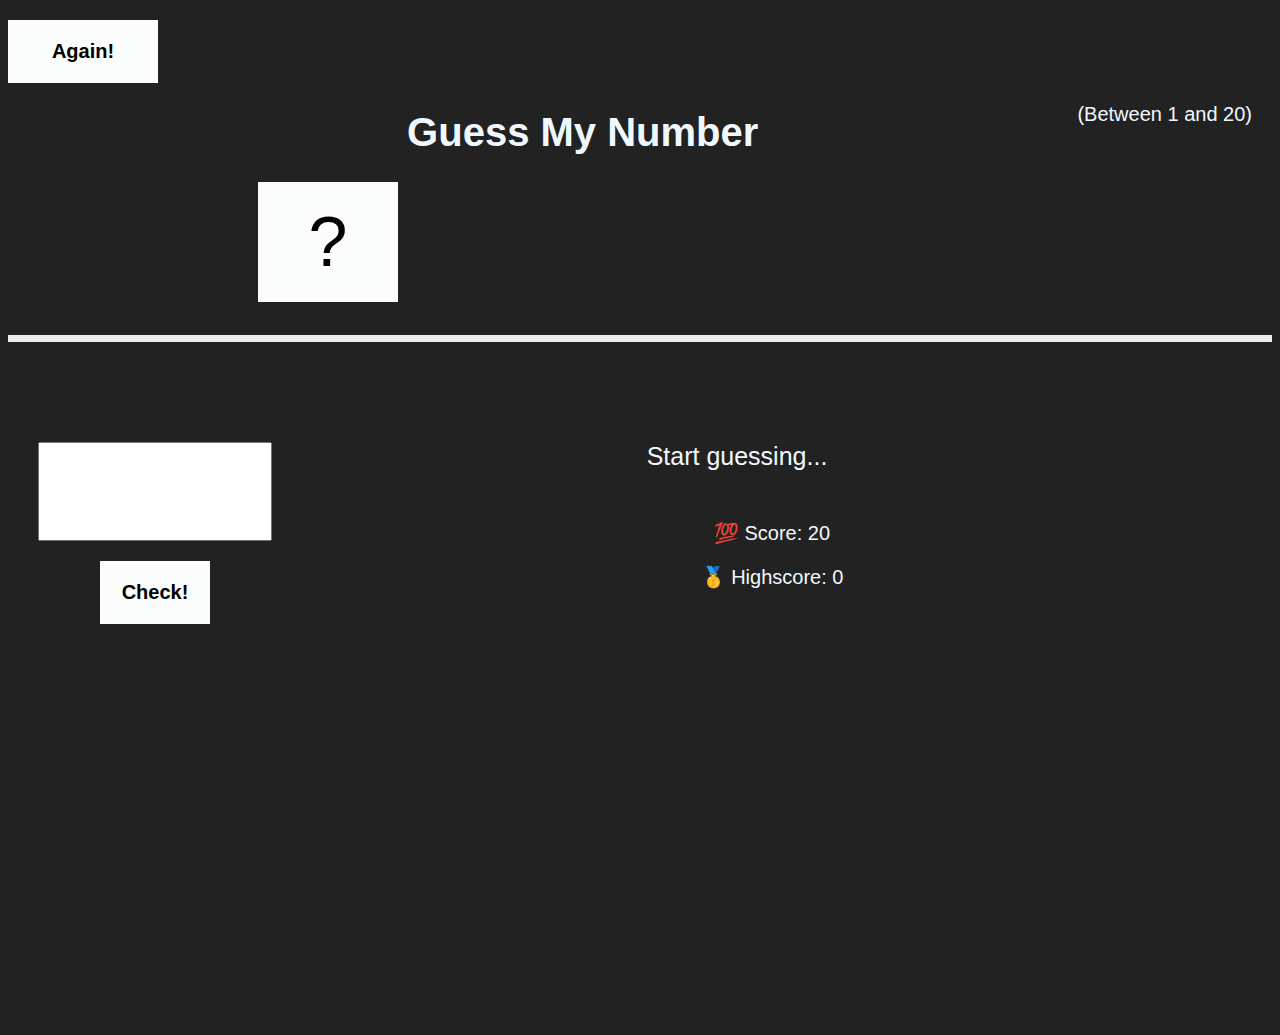
<file: GuessMyNumber/index.html>
<!DOCTYPE html>
<html>
    <head>
        <link rel="stylesheet" href = "style.css"/>
        <title>Guess My Number</title>
    </head>
    <body>
        <div class = container>
            <header>
                <div class="again"><b>Again!</b></div>
                <div class="btw"> (Between 1 and 20) </div>
                <h1> Guess My Number</h1>
                <div class="questionMark">?</div>
            </header>
            <main>   
                <div class="left">
                    <input class="inputBox"> <br>
                    <button class=again type="Check!"><b>Check!</b> </button>
                </div>
                <div class = right>
                    <p>Start guessing...</p>
                </div>
                <div class="score">   
                    <p> 💯 Score: 20</p>
                    <p>🥇 Highscore: 0</p>
                </div>
            </main>
        </div>
    </body>


</html>
</file>
<file: GuessMyNumber/style.css>
body {
  background-color: #222;
  color: aliceblue;
  font-family: "Press Start 2P", sans-serif;
  font-size: 20px;
}
h1 {
  text-align: center;
  margin-left: 100px;
}
header {
  height: 35vh;
  border-bottom: 7px solid #eee;
}
main {
  height: 65vh;
  text-align: center;
  color: #eee;
}
.again {
  border: none;
  background-color: #fbfcfc;
  color: black;
  width: 110px;
  padding: 20px;
  font-size: 20px;
  text-align: center;
  margin-top: 20px;
}
.btw {
  color: aliceblue;
  float: right;
  padding: 20px;
  text-align: center;
  top: 2rem;
}
.questionMark {
  background-color: #fbfcfc;
  color: black;
  font-size: 70px;
  width: 100px;
  padding: 20px;
  text-align: center;
  margin-left: 250px;
}
.left {
  text-align: center;
  float: left;
  margin-left: 30px;
}
.inputBox {
  border-width: 2px solid aliceblue;
  width: 150px;
  padding: 40px;
}
.right {
  color: aliceblue;
  font-size: 25px;
  margin-top: 100px;
  margin-right: 70px;
}
.score {
  color: aliceblue;
  font-size: 20px;
  margin-top: 50px;
}


// 1) between
</file>
